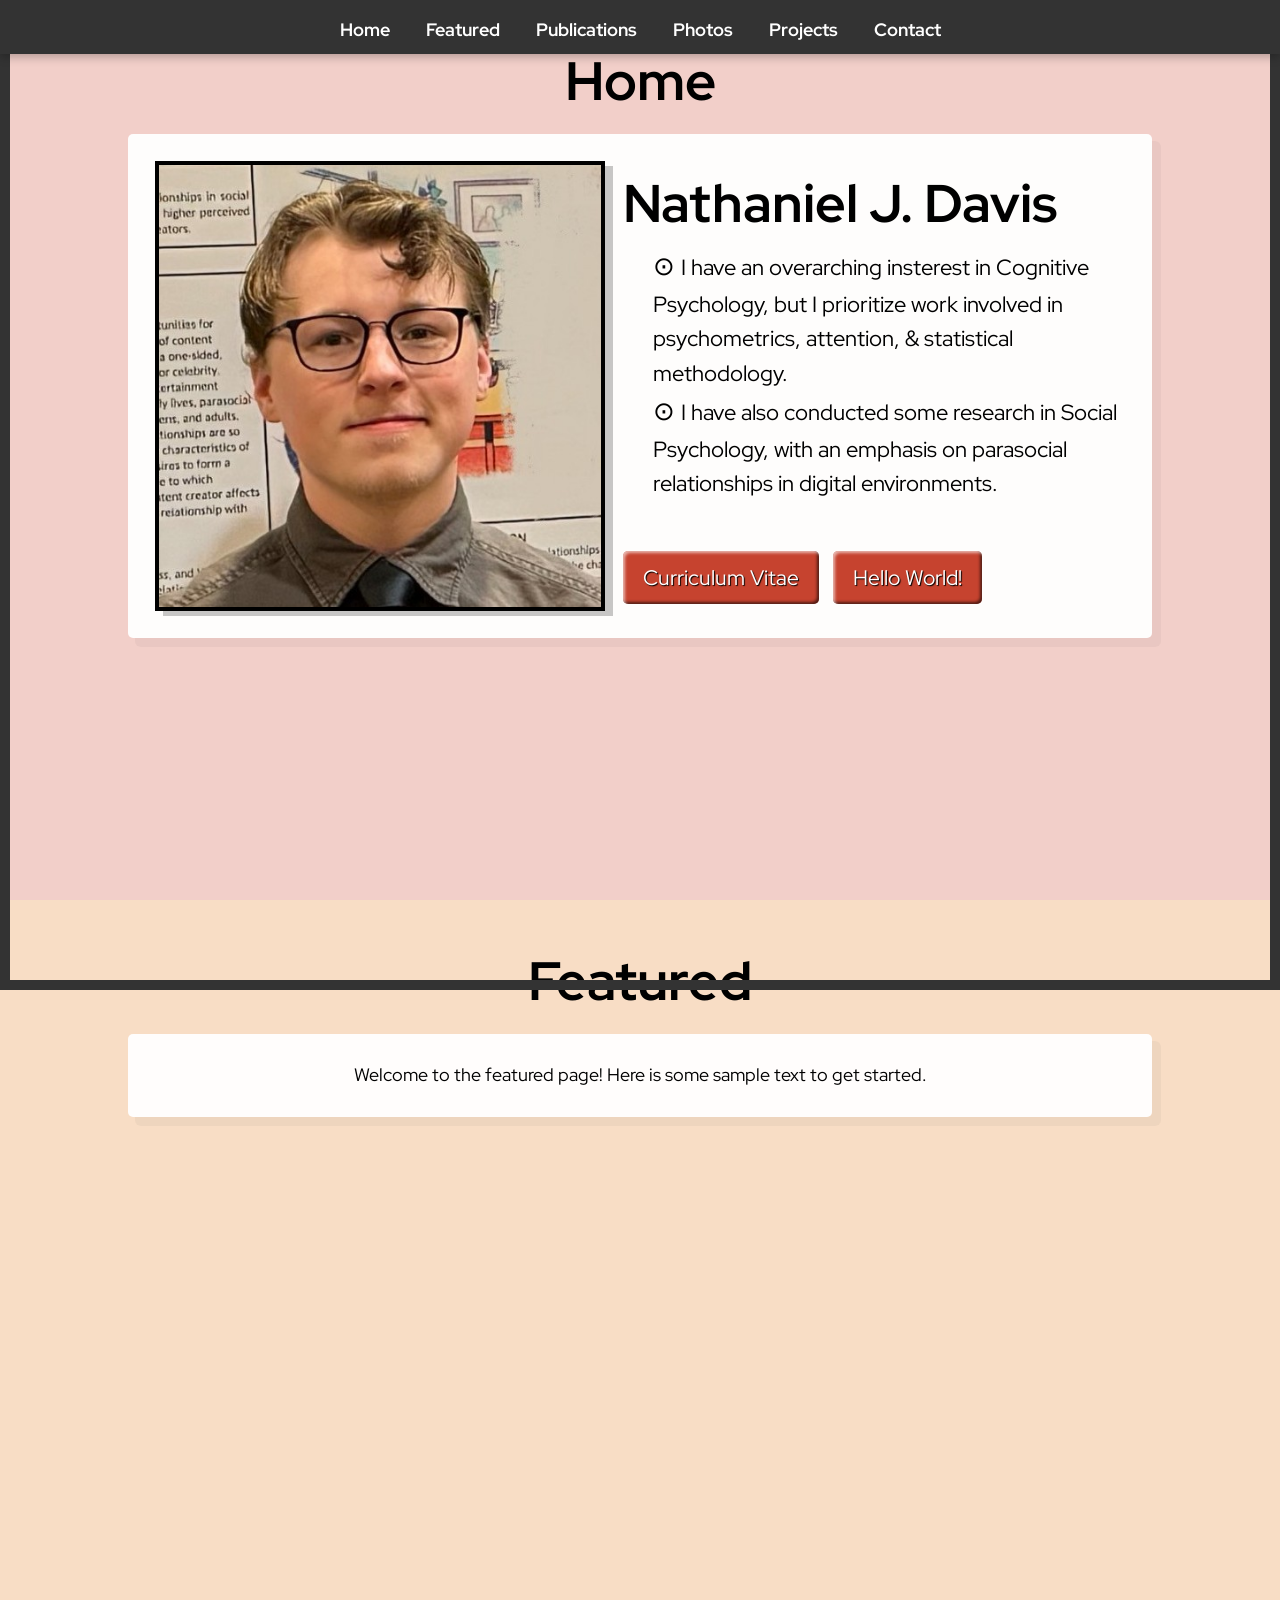
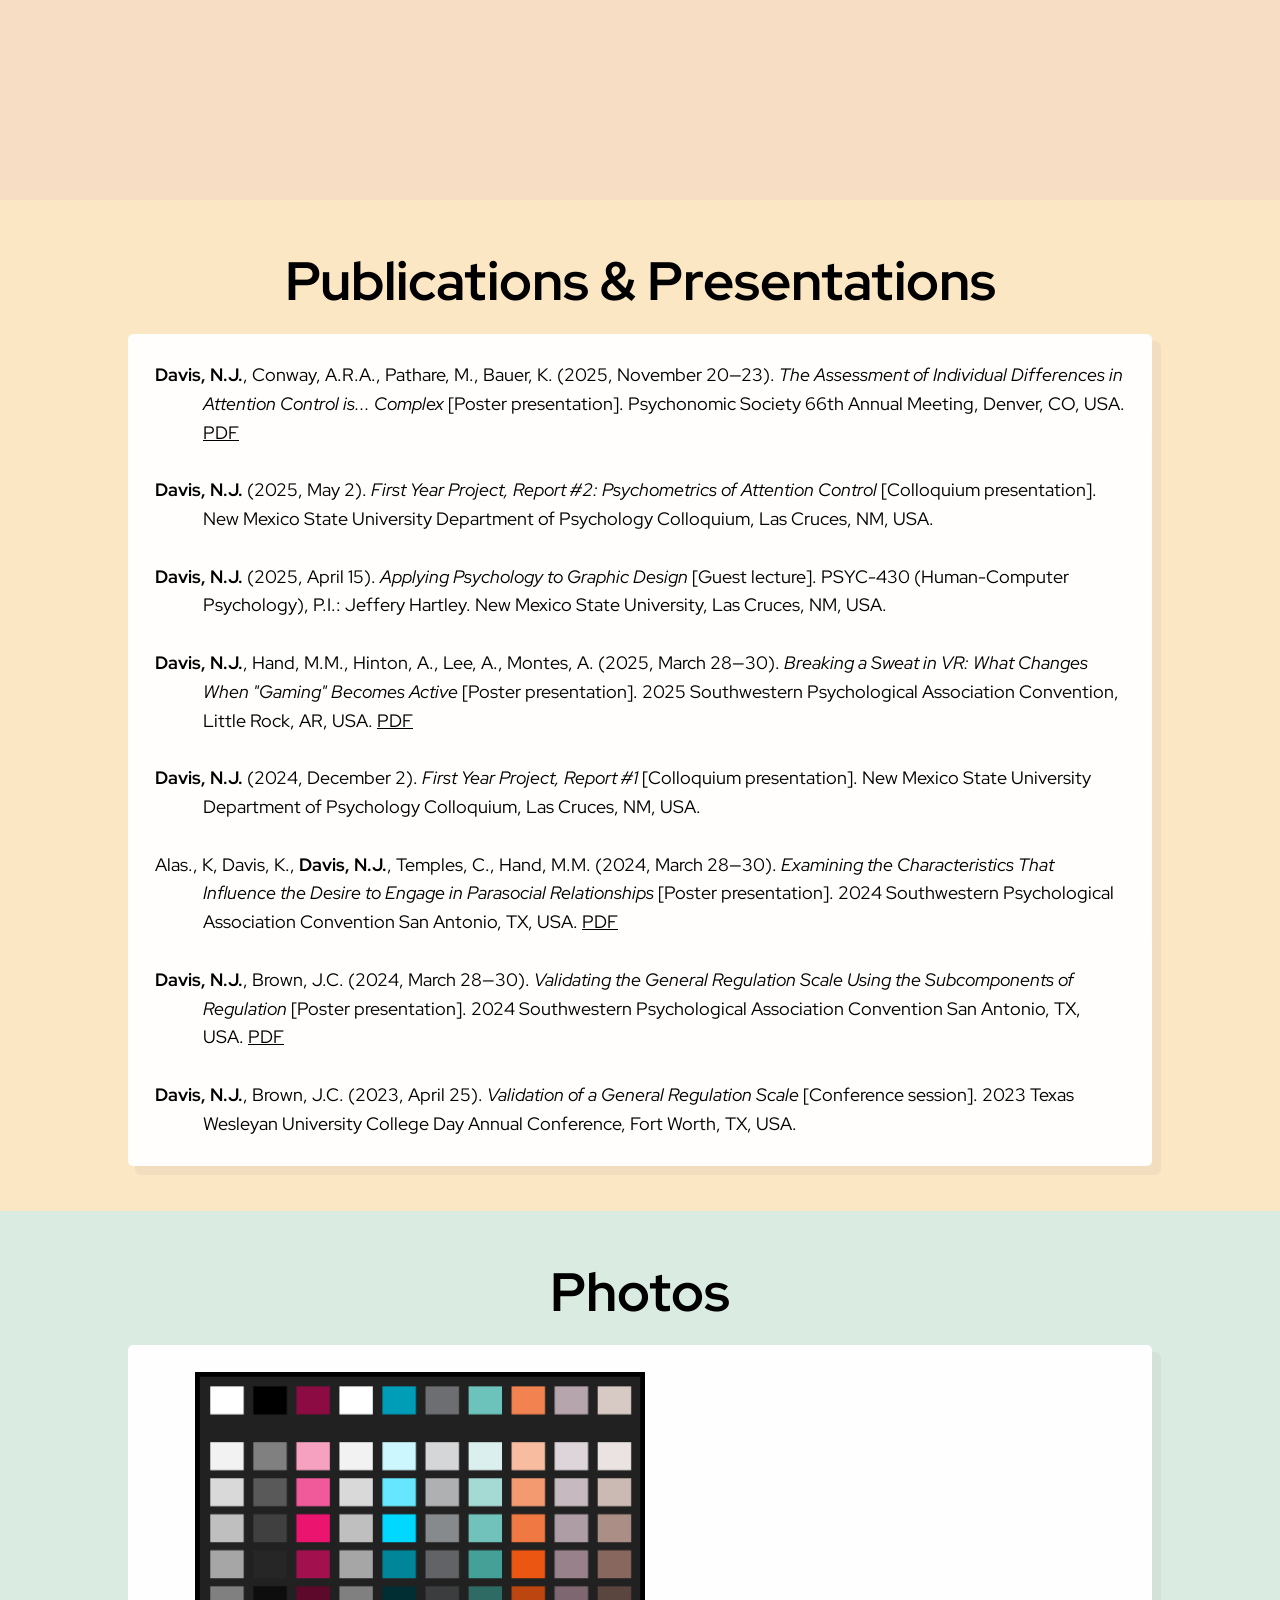
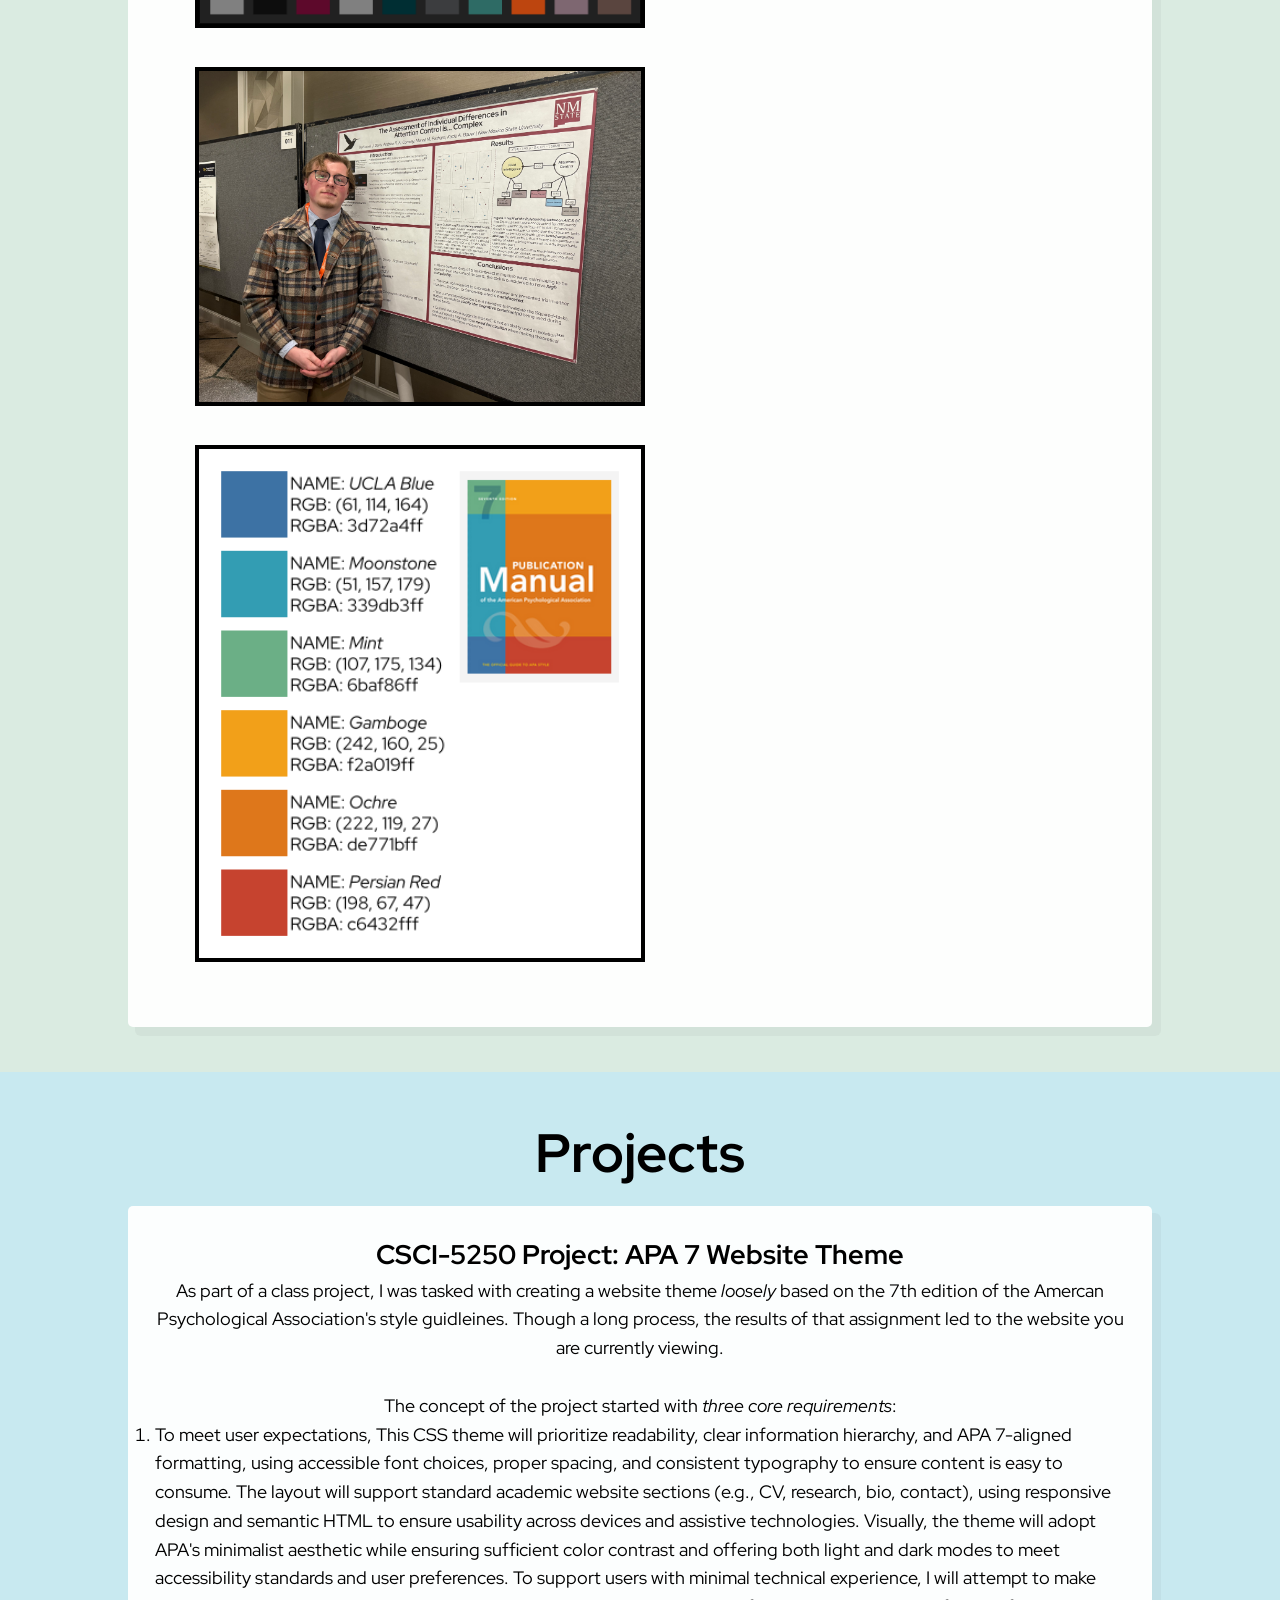
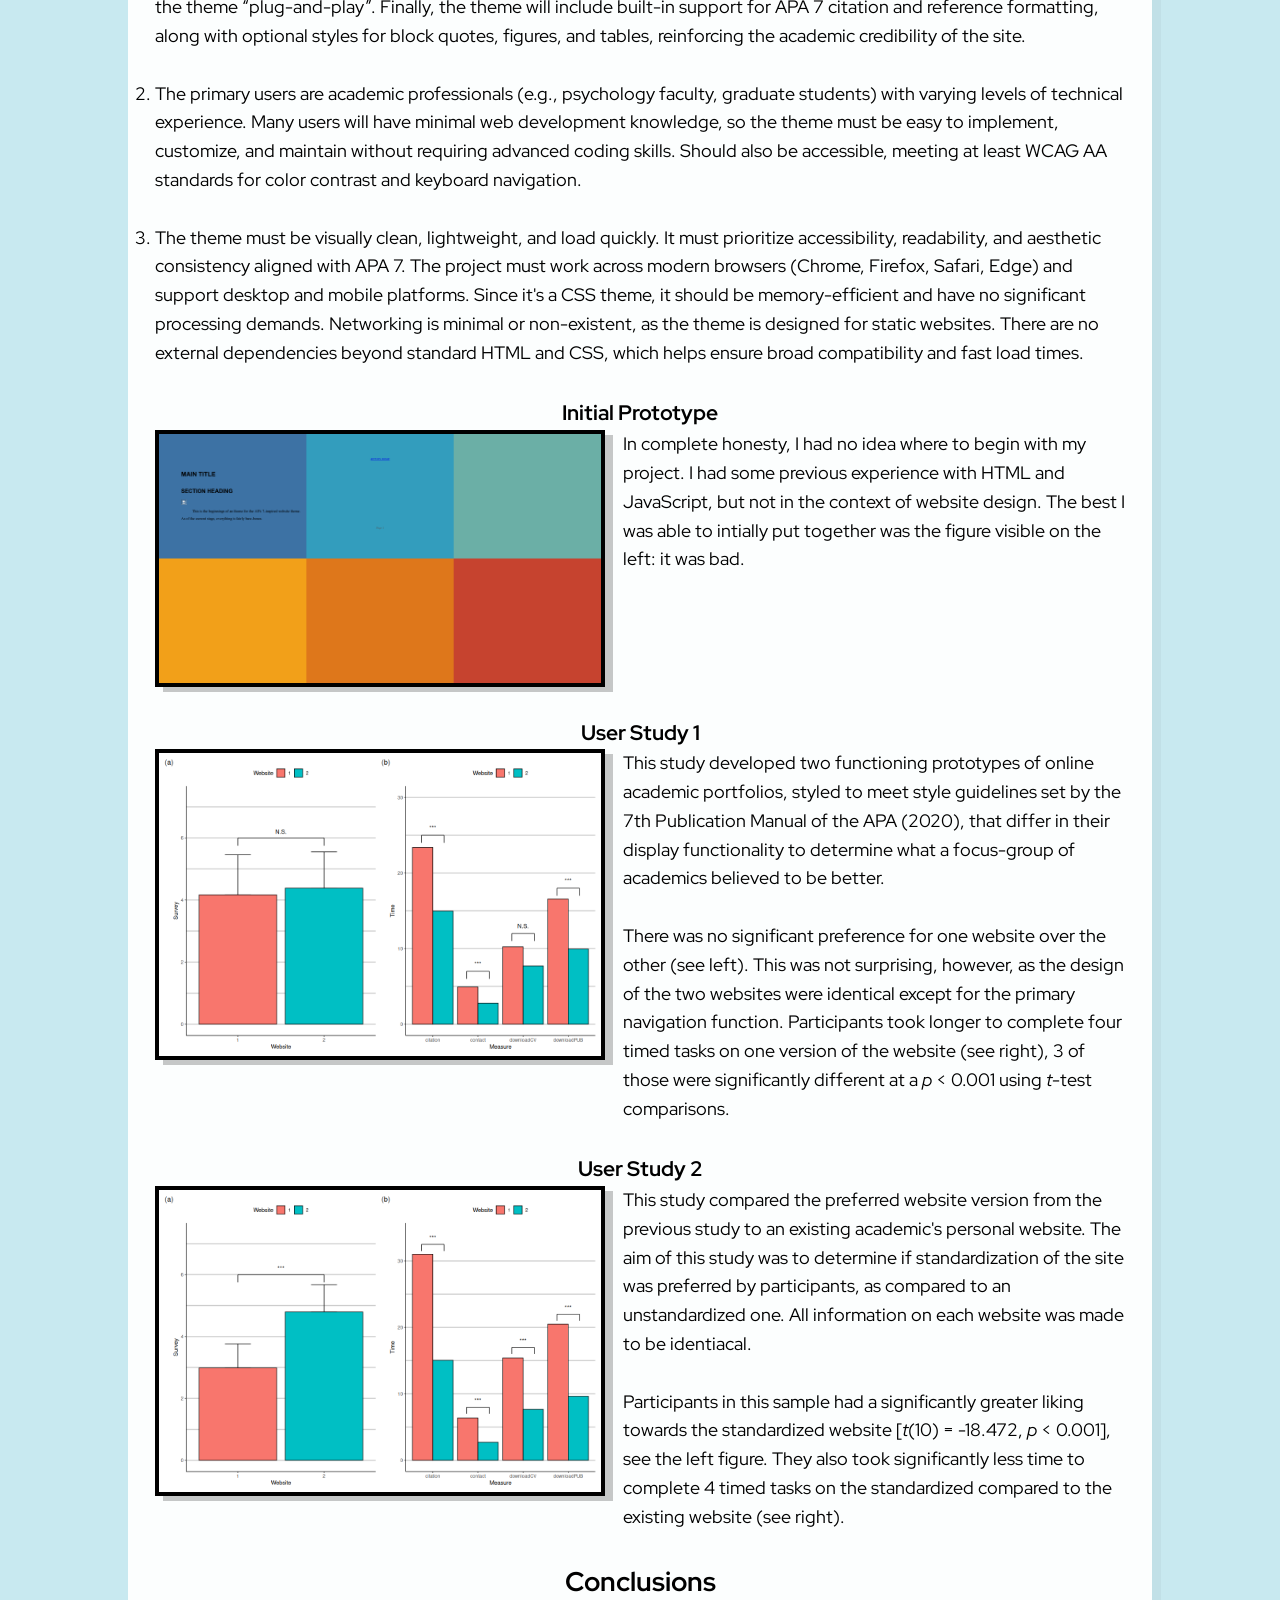
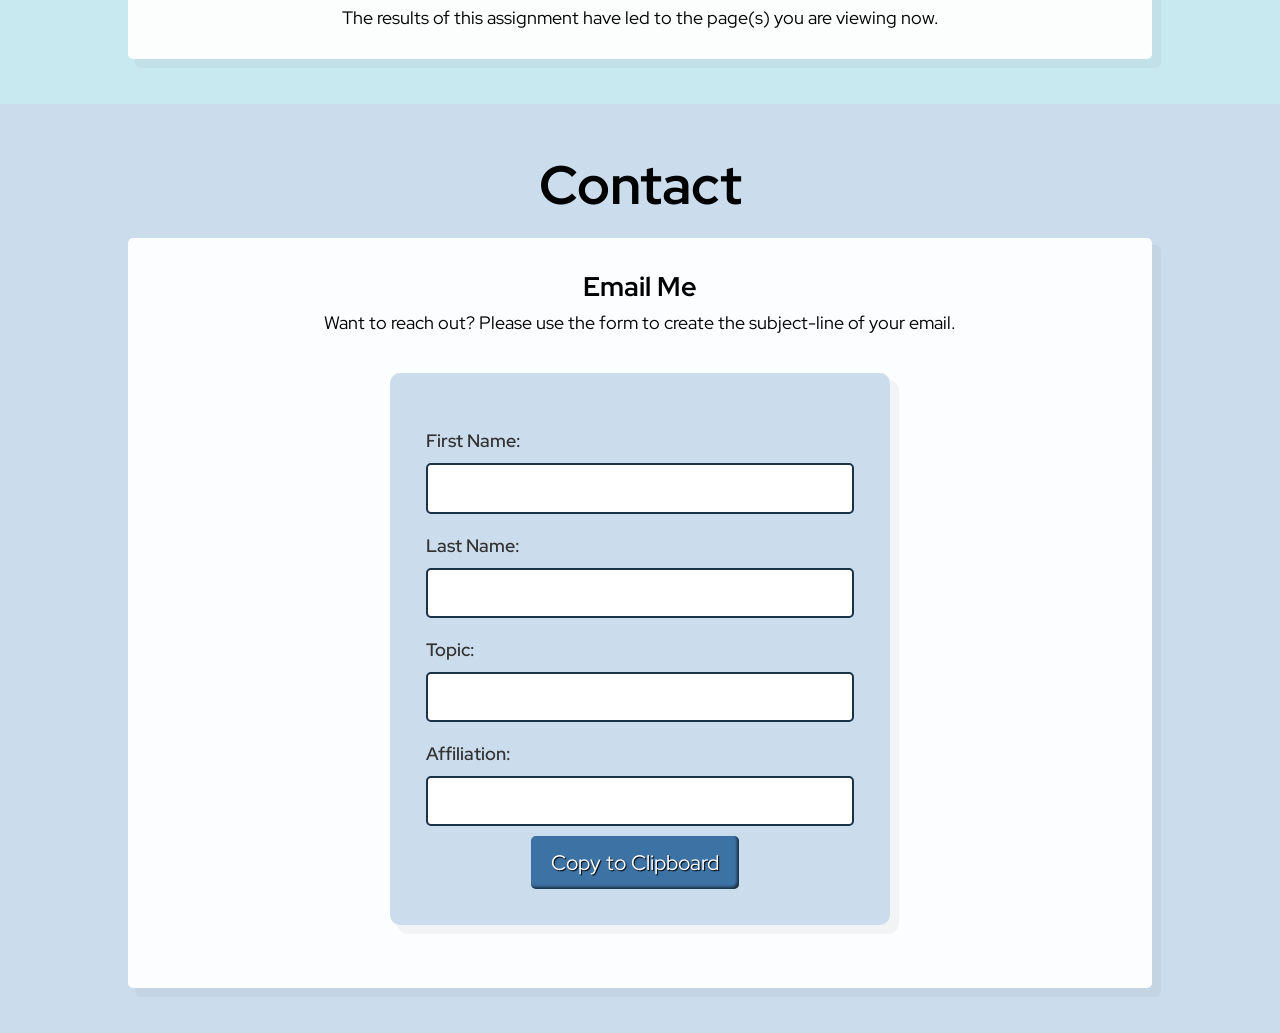
<file: index.html>
<!doctype html>
<html lang="en-US">
    <head>
        <meta charset="utf-8" />
        <!-- Prevents fixed-width shrinking -->
        <meta name="viewport" content="width=device-width" />

        <meta name="author" content="Nathaniel J. Davis">
        <meta name="description" content="Nathaniel J. Davis' Academic Website">
        <!-- For CSS Styling -->
        <link href="style.css" rel="stylesheet" />
        <!-- For Custom Font, Red Hat Display -->
        <link rel="preconnect" href="https://fonts.googleapis.com">
        <link rel="preconnect" href="https://fonts.gstatic.com" crossorigin>
        <link href="https://fonts.googleapis.com/css2?family=Red+Hat+Display:ital,wght@0,300..900;1,300..900&family=Red+Hat+Mono:ital,wght@0,300..700;1,300..700&display=swap" rel="stylesheet">
        <!-- For interactivity functions -->
        <script async src="script.js"></script>
        <title> njdavis </title>
    </head>
    <body>
  <!-- Navigation Bar -->
  <nav class="navbar">
    <ul>
      <li><a href="#home">Home</a></li>
      <li><a href="#featured">Featured</a></li>
      <li><a href="#bibliography">Publications</a></li>
      <li><a href="#photos">Photos</a></li>
      <li><a href="#projects">Projects</a></li>
      <li><a href="#contact">Contact</a></li>
    </ul>
  </nav>

  <!-- Colored Viewport Border -->
  <div class="viewport-border"></div>

  <!-- Sections -->
  <section id="home" class="section home">
    <h1>Home</h1>
    <div class="section-content">
      <div class="image-text">
        <img src="images/ndavis.jpeg" alt="Author portrait or book cover">
        <div class="text">
          <h2>Nathaniel J. Davis</h2>
          <ul>
            <li>I have an overarching insterest in Cognitive Psychology, but I prioritize work involved in psychometrics, attention, & statistical methodology.</li>
            <li>I have also conducted some research in Social Psychology, with an emphasis on parasocial relationships in digital environments.</li>
          </ul>
          <br>
          <button><a href="documents/cv-ndavis_2025-09-06.pdf" target="_blank"> Curriculum Vitae </a></button>
          <button><a href="hello.html"> Hello World! </a></button>
        </div>
      </div>
    </div>
  </section>

  <section id="featured" class="section featured">
    <h1>Featured</h1>
    <div class="section-content">
      <p>Welcome to the featured page! Here is some sample text to get started.</p>
    </div>
  </section>

  <section id="bibliography" class="section bibliography">
    <h1>Publications & Presentations</h1>
    <div class="section-content">
      <p><b>Davis, N.J.</b>, Conway, A.R.A., Pathare, M., Bauer, K. (2025, November 20—23). <i>The Assessment of Individual Differences in Attention Control is... Complex </i> [Poster presentation]. Psychonomic Society 66th Annual Meeting, Denver, CO, USA. 
        <a href="documents/posters/251121-ps_ii-010.pdf" target="_blank">PDF</a></p><br>
      <p><b>Davis, N.J.</b> (2025, May 2). <i>First Year Project, Report #2: Psychometrics of Attention Control</i> [Colloquium presentation]. New Mexico State University Department of Psychology Colloquium, Las Cruces, NM, USA. 
      </p><br>
      <p><b>Davis, N.J.</b> (2025, April 15). <i>Applying Psychology to Graphic Design</i> [Guest lecture]. PSYC-430 (Human-Computer Psychology), P.I.: Jeffery Hartley. New Mexico State University, Las Cruces, NM, USA. 
      </p><br>
      <p><b>Davis, N.J.</b>, Hand, M.M., Hinton, A., Lee, A., Montes, A. (2025, March 28—30). <i>Breaking a Sweat in VR: What Changes When "Gaming" Becomes Active</i> [Poster presentation]. 2025 Southwestern Psychological Association Convention, Little Rock, AR, USA. 
        <a href="documents/posters/250329-swpa_cogmem-022.pdf" target="_blank">PDF</a></p><br>
      <p><b>Davis, N.J.</b> (2024, December 2). <i>First Year Project, Report #1</i> [Colloquium presentation]. New Mexico State University Department of Psychology Colloquium, Las Cruces, NM, USA. 
      </p><br>
      <p>Alas., K, Davis, K., <b>Davis, N.J.</b>, Temples, C., Hand, M.M. (2024, March 28—30). <i>Examining the Characteristics That Influence the Desire to Engage in Parasocial Relationships</i> [Poster presentation]. 2024 Southwestern Psychological Association Convention San Antonio, TX, USA. 
        <a href="documents/posters/240329-swpa_socpsy-210.pdf" target="_blank">PDF</a></p><br>
      <p><b>Davis, N.J.</b>, Brown, J.C. (2024, March 28—30). <i>Validating the General Regulation Scale Using the Subcomponents of Regulation</i> [Poster presentation]. 2024 Southwestern Psychological Association Convention San Antonio, TX, USA. 
        <a href="documents/posters/240330-swpa_socpsy-310.pdf" target="_blank">PDF</a></p><br>
      <p><b>Davis, N.J.</b>, Brown, J.C. (2023, April 25). <i>Validation of a General Regulation Scale</i> [Conference session]. 2023 Texas Wesleyan University College Day Annual Conference, Fort Worth, TX, USA. 
      </p>
    </div>
  </section>

  <section id="photos" class="section photos">
    <h1>Photos</h1>
    <div class="section-content">
      <div class="photo" data-caption="Colors for NMSU">
        <img src="images/nmsu_colors.png" alt="Colors for NMSU">
      </div>
      <div class="photo" data-caption="Nathaniel standing by his poster.">
        <img src="images/PS_1.jpeg" alt="Nathaniel standing by his poster.">
      </div>
      <div class="photo" data-caption="Colors for Theme"> <!-- data-caption and alt must be the same for overlay -->
        <img src="images/apa_colors.png" alt="Colors for Theme">
      </div>
    </div>
  </section>

  <section id="projects" class="section projects">
    <h1>Projects</h1>
    <div class="section-content">
      <h2>CSCI-5250 Project: APA 7 Website Theme</h2>
      <p>As part of a class project, I was tasked with creating a website theme <i>loosely</i> based on the 7th edition of the Amercan Psychological Association's style guidleines.
        Though a long process, the results of that assignment led to the website you are currently viewing.</p><br>
        <p>The concept of the project started with <i>three core requirements</i>:</p>
        <ol>
          <li>To meet user expectations, This CSS theme will prioritize readability, clear information hierarchy, and APA 7-aligned formatting, using accessible font choices, proper spacing, and consistent typography to ensure content is easy to consume. The layout will support standard academic website sections (e.g., CV, research, bio, contact), using responsive design and semantic HTML to ensure usability across devices and assistive technologies. Visually, the theme will adopt APA's minimalist aesthetic while ensuring sufficient color contrast and offering both light and dark modes to meet accessibility standards and user preferences. To support users with minimal technical experience, I will attempt to make the theme “plug-and-play”. Finally, the theme will include built-in support for APA 7 citation and reference formatting, along with optional styles for block quotes, figures, and tables, reinforcing the academic credibility of the site.</li>
          <br><li>The primary users are academic professionals (e.g., psychology faculty, graduate students) with varying levels of technical experience. Many users will have minimal web development knowledge, so the theme must be easy to implement, customize, and maintain without requiring advanced coding skills. Should also be accessible, meeting at least WCAG AA standards for color contrast and keyboard navigation. </li>
          <br><li>The theme must be visually clean, lightweight, and load quickly. It must prioritize accessibility, readability, and aesthetic consistency aligned with APA 7. The project must work across modern browsers (Chrome, Firefox, Safari, Edge) and support desktop and mobile platforms. Since it's a CSS theme, it should be memory-efficient and have no significant processing demands. Networking is minimal or non-existent, as the theme is designed for static websites. There are no external dependencies beyond standard HTML and CSS, which helps ensure broad compatibility and fast load times.</li>
        </ol>
        <br><h3>Initial Prototype</h3>
        <div class="image-text">
          <img src="images/CSCI-Project/apa-v1.png" alt="Original Version of the theme.">
          <div class="text">
            In complete honesty, I had no idea where to begin with my project. I had some previous experience with HTML and JavaScript, but not in the context of website design. 
            The best I was able to intially put together was the figure visible on the left: it was bad.
          </div>
        </div>
        <br><h3>User Study 1</h3>
        <div class="image-text">
          <img src="images/CSCI-Project/bar-plots.png" alt="Data from first study.">
          <div class="text">
            This study developed two functioning prototypes of online academic portfolios, styled to meet style guidelines set by the 7th Publication Manual of the APA (2020), that differ in their display functionality to determine what a focus-group of academics believed to be better.
            <br><br>There was no significant preference for one website over the other (see left). This was not surprising, however, as the design of the two websites were identical except for the primary navigation function. 
            Participants took longer to complete four timed tasks on one version of the website (see right), 3 of those were significantly different at a <i>p</i> < 0.001 using <i>t</i>-test comparisons.
          </div>
        </div>
        <br><h3>User Study 2</h3>
        <div class="image-text">
          <img src="images/CSCI-Project/bar-plots2.png" alt="Data from second study.">
          <div class="text">
            This study compared the preferred website version from the previous study to an existing academic's personal website. The aim of this study was to determine if standardization of the site was preferred by participants, as compared to an unstandardized one. All information on each website was made to be identiacal.
            <br><br>Participants in this sample had a significantly greater liking towards the standardized website [<i>t</i>(10) = -18.472, <i>p</i> < 0.001], see the left figure. 
            They also took significantly less time to complete 4 timed tasks on the standardized compared to the existing website (see right).
          </div>
        </div>
      <br><h2>Conclusions</h2>
      <p>The results of this assignment have led to the page(s) you are viewing now.</p>
    </div>
  </section>

  <section id="contact" class="section contact">
    <h1>Contact</h1>
    <div class="section-content">
      <h2><a href="mailto:njdavis@nmsu.edu">Email Me</a></h2>
      <p>Want to reach out? Please use the form to create the subject-line of your email.</p>
      <div class="contact-form">
        <label>First Name:</label>
        <input type="text" id="firstName">
        <label>Last Name:</label>
        <input type="text" id="lastName">
        <label>Topic:</label>
        <input type="text" id="topic">
        <label>Affiliation:</label>
        <input type="text" id="affiliation">
        <button class="copy-btn" onclick="copyToClipboard()">Copy to Clipboard</button>
        <div id="popup" class="popup">Copied to clipboard!</div>
      </div>
    </div>
  </section>

</body>
</html>


<!-- <p><a href="documents/cv-ndavis_2025-09-06.pdf" target="_blank">Download CV</a></p><br> -->
</file>
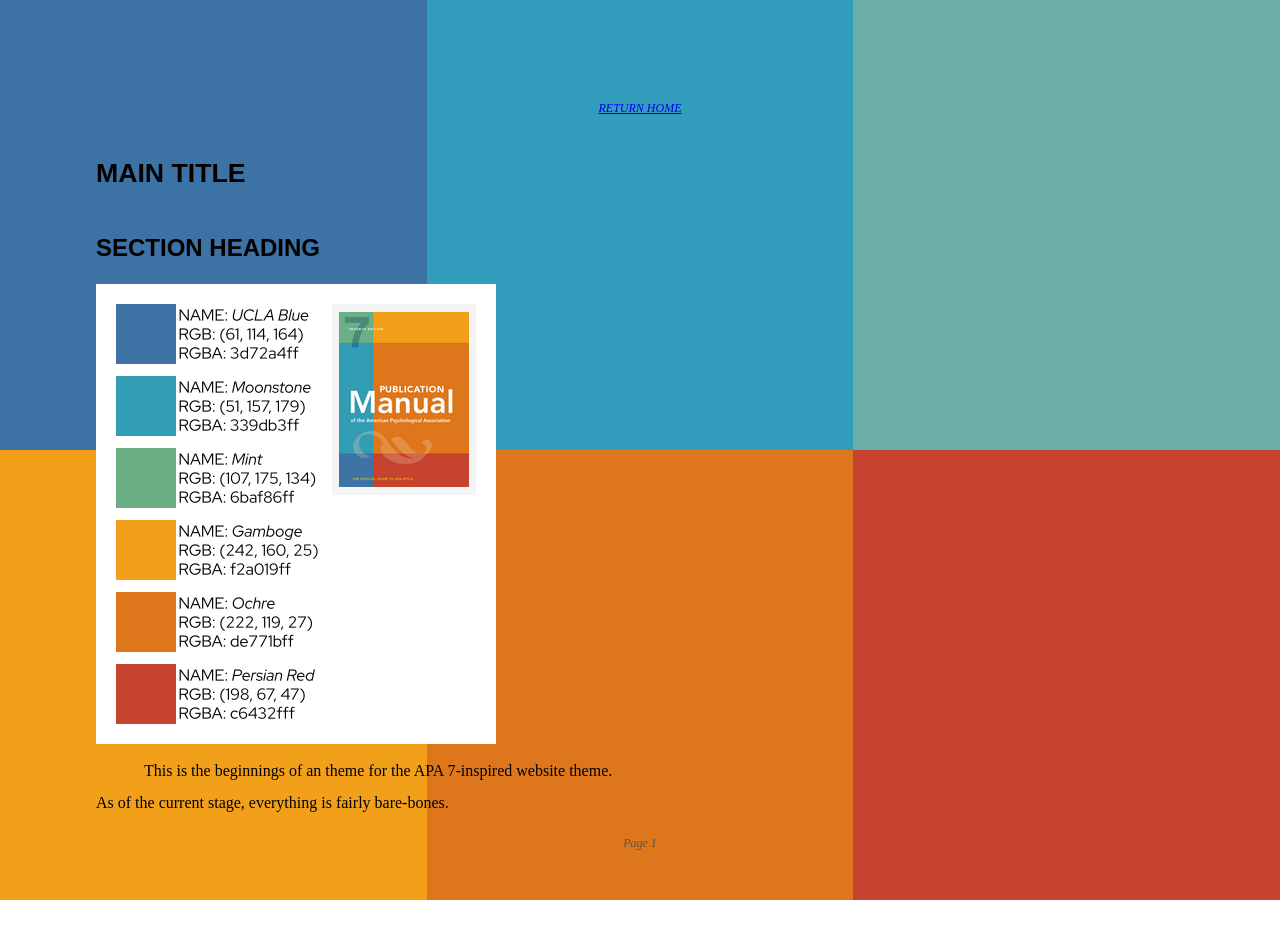
<file: apa.html>
<!doctype html>
<html lang="en-US">
    <head>
        <meta charset="utf-8" />
        <meta name="viewport" content="width=device-width" />
        <!--The above prevents fixed-width shrinking-->
        <title> APA Styled Page (WIP) </title>
        <link href="style_apa7.css" rel="stylesheet" />
        <!--For Custom CSS Styling-->
    </head>
    <header>
        <nav class="menu">
            <a href="index.html">RETURN HOME</a>
    </header>
    <body>
        <div class="background-grid">
            <div class="block block1"></div>
            <div class="block block2"></div>
            <div class="block block3"></div>
            <div class="block block4"></div>
            <div class="block block5"></div>
            <div class="block block6"></div>
        </div>
        <main>
        <h1>Main Title</h1>
        <h2>Section Heading</h2>
        <img src="images/apa_colors.png">

        <p>This is the beginnings of an theme for the APA 7-inspired website theme.<br>As of the current stage, everything is fairly bare-bones.</p>

        <footer>Page 1</footer>
        </main>
    </body>
</html>
</file>
<file: style.css>
* {
  margin: 0;
  padding: 0;
  box-sizing: border-box;
}

html, body {
  font-size: 18px;
  height: 100%;
  scroll-behavior: smooth;
  font-family: "Red Hat Display", sans-serif;
}

a, a.visited {
  color: rgba(255,255,255,1);
  text-decoration: none;
}

button {
  border: 0;
  line-height: 2.5;
  padding: 0 20px;
  margin-right: 10px;
  font-size: 16pt;
  font-family: "Red Hat Display", sans-serif;
  text-align: center;
  color: white;
  text-shadow: 1px 1px 1px black;
  border-radius: 5px;
  background-color: rgba(198,67,47,1);
  box-shadow:
    inset 2px 2px 3px rgba(255,255,255,0.6),
    inset -2px -2px 3px rgba(0,0,0,0.6);
}

button:hover {
  background-color: rgba(198,67,47,0.5);
}

.navbar { /* Navigation bar */
  position: fixed;
  top: 0;
  left: 0;
  width: 100%;
  height: 6%;
  background: rgba(51,51,51,1);
  color: white;
  display: flex;
  justify-content: center;
  z-index: 1500;
  box-shadow: 0 2px 10px rgba(0,0,0,0.3);
}

.navbar ul {
  list-style: none;
  display: flex;
  gap: 2rem;
  padding: 1rem 0;
}

.navbar a {
  color: white;
  text-decoration: none;
  font-weight: bold;
  transition: color 0.3s ease;
}

.navbar a:hover,
.navbar a.active {
  color: #f2a019;
}

.section {            /* Sections */
  min-height: 100vh;  /* Make each section fill the screen */
  display: flex;
  flex-direction: column;
  justify-content: flex-start;
  align-items: center;
  padding-top: 5vh;   /* Leave space below navbar */
  padding-bottom: 5vh;
  font-size: 2em;
  color: black;
}

.section h1 {
  margin-bottom: 1rem;
}

.section-content {
  width: 80%;
  max-width: 1100px;
  font-size: 1rem;
  line-height: 1.6;
  text-align: left;
  background: rgba(255,255,255,0.95);
  padding: 1.5rem;
  border-radius: 5px;
  box-shadow: 8px 8px 0px 1px rgba(70,70,70,0.05);
}

.section-content img {      /* Image styling */
  max-width: 450px;         /* Adjust to your preference */
  height: auto;
  border-radius: 0;
  border: 4px solid black;
  box-shadow: 8px 5px 0px 0px rgba(70,70,70,0.3);
  flex-shrink: 0;           /* Prevent image from shrinking */
}

.image-text {               /* Container for 'image and text' layout */
  display: flex;
  align-items: flex-start;  /* Align top edges */
  gap: 1rem;                /* Space between image and text */
  flex-wrap: wrap;          /* Allows wrapping on small screens */
}

.image-text .text {     /* Text beside the image */
  flex: 1;              /* Take remaining space */
  min-width: 250px;     /* Ensures it doesn’t collapse too small */
  font-size: 1rem;
  line-height: 1.6;
  text-align: left;
}

.home { background: #f2cfc9; } /* All colors here have a +75 brightness to their border colors */
.featured { background: #f8ddc5; }
.bibliography { background: #fce7c5; }
.photos { background: #daebe1}
.projects { background: #c8e9f0; }
.contact { background: #cbdcec; }

#bibliography p {
  margin: 0 auto;
  text-indent: -0.5in;
  padding-left: 0.5in; /* Hanging indent */
  width: 100%;
  text-align: left;
}

#bibliography a {
  color: black;
  text-decoration: underline;
}

#bibliography a:hover {
  color: #f2a019;
  text-decoration: underline;

}

#home p {
  font-size: 16pt;
  text-align: left;
}

#home h2 {
  font-size: 40pt;
}

#home ul {
    list-style-position: inside;
    padding-left: 30px;
    padding-bottom: 20px;
    font-size: 1.2rem;
}

#home ul li::marker {
  content: "⊙ "; /* CTRL+SHFT+U+2299 */
  font-size: 1.2em;
}

#contact h2, p {
  text-align: center;
}

#contact a {
  color: rgba(0,0,0,1)
}

#contact a:hover {
  color: rgba(61,114,164,1);
}

#photos .photo {
  position: relative;
  display: inline-block;
  overflow: hidden;
  margin-left: 40px;
  margin-right: 20px;
  margin-bottom: 30px;
  box-shadow: none;
}

#photos .photo img {
  display: block;
  width: 900px;
  border-radius: 0px;
  border: 4px solid;
  transition: transform 0.3s ease;
}

/*  
#photos .photo:hover img {  // Slight zoom on hover
  transform: scale(1.05);
}*/

#photos .photo::after {   /* Overlay using ::after */
  content: attr(data-caption);
  position: absolute;
  bottom: 0;
  left: 0;
  width: 100%;
  height: 20%;               
  background: rgba(0,0,0,0.6);
  color: #fff;
  font-size: 1.2rem;
  padding: 0.5rem 1rem;
  display: center;
  text-align: center;
  opacity: 0;
  transform: translateY(100%);
  transition: all 0.4s ease;
  border-radius: 0 0 10px 10px;
}

#photos .photo:hover::after {   /* On hover, fade in the overlay */
  opacity: 1;
  transform: translateY(0);
}

#projects h2, h3 {
  text-align: center;
}

.viewport-border { /* Viewport border frame */
  position: fixed;
  top: 0;
  left: 0;
  width: 100vw;
  height: 110vh;
  pointer-events: none;
  border: 10px solid rgba(51,51,51,1); /* default coloring */
  box-sizing: border-box;
  z-index: 1000;
  transition: border-color 0.4s ease, box-shadow 0.4s ease;
}

.contact-form {
  width: 100%;
  max-width: 500px;
  margin: 2rem auto;
  background: #cbdcec;
  padding: 2rem;
  border-radius: 10px;
  box-shadow: 8px 8px 0px 1px rgba(70,70,70,0.05);
  display: flex;
  flex-direction: column;
}

.contact-form label {
  margin-top: 1rem;
  font-weight: 600;
  color: rgba(51,51,51,1);
}

.contact-form input {
  width: 100%;
  padding: 0.7rem;
  margin-top: 0.4rem;
  border: 2px solid rgba(27,50,71,1);
  border-radius: 5px;
  font-size: 1rem;
  transition: border-color 0.3s ease;
}

.contact-form input:focus {
  outline: none;
  border-color: rgba(61,114,164,1);
}

.contact-form button {
  border: 0;
  line-height: 2.5;
  margin-top: 10px;
  padding: 0 20px;
  font-size: 16pt;
  align-self: center;
  color: white;
  text-shadow: 1px 1px 1px black;
  border-radius: 5px;
  background-color: rgba(61,114,164,1);
  box-shadow:
    inset -2px -2px 3px rgba(0,0,0,0.6);
}

.contact-form button:hover {
  background-color: rgba(70,110,150,1);
  cursor: pointer;
}

.popup {
  visibility: hidden;
  opacity: 0;
  transition: opacity 0.3s ease, visibility 0.3s;
  background-color: rgba(107,175,134,0.95);
  color: white;
  text-align: center;
  padding: 0.7rem 1.5rem;
  border-radius: 5px;
  position: fixed;
  bottom: 30px;
  left: 50%;
  transform: translateX(-50%);
  font-weight: 500;
  z-index: 3000;
  box-shadow: 0 4px 8px rgba(0,0,0,0.25);
}

.popup.show {
  visibility: visible;
  opacity: 1;
}
</file>
<file: style_apa7.css>
/* APA 7 Inspired CSS Styles */

body {
    font-family: "Times New Roman", Times, serif;
    font-size: 12pt; /* approx. 12pt */
    line-height: 2; /* double spacing */
    margin: 1in;
    color: #000000;
    background-color: rgb(255 255 255);
    text-align: left;
    z-index: 1;
}

p {
    text-indent: 0.5in;
    margin: 0;
    padding: 0;
}

h1, h2, h3, h4, h5, h6 {
    font-family: Arial, sans-serif; /* APA allows sans-serif in headings */
    font-weight: bold;
    text-align: left;
    text-transform: uppercase;
    margin-top: 1em;
    margin-bottom: 0.5em;
}

h1 {
    font-size: 20pt;
}

h2 {
    font-size: 18pt;
}

h3 {
    font-size: 16pt;
}

ul, ol {
    margin-left: 1.5in;
}

a {
    color: #0000EE;
    text-decoration: underline;
}

hr {
    border: none;
    height: 1px;
    background-color: #000;
    margin-top: 2em;
    margin-bottom: 2em;
}

header, footer {
    font-size: 12px;
    font-style: italic;
    text-align: center;
    margin-top: 1em;
    margin-bottom: 1em;
    color: #555;
}

blockquote {
    margin-left: 1in;
    margin-right: 1in;
    font-style: italic;
}

/* Tables styled per APA 7 - minimal borders, clean lines */
table {
    border-collapse: collapse;
    width: 100%;
    margin-top: 1em;
    margin-bottom: 1em;
}

th, td {
    border: 1px solid #000;
    padding: 8px;
    text-align: left;
    font-size: 14px;
}

caption {
    caption-side: top;
    font-weight: bold;
    text-align: left;
    margin-bottom: 0.5em;
}

  .background-grid {
    display: grid;
    grid-template-columns: repeat(3, 1fr); /* 3 columns */
    grid-template-rows: repeat(2, 1fr);    /* 2 rows */
    height: 100vh;
    width: 100vw;
    position: fixed;
    top: 0;
    left: 0;
    z-index: -10; /* Behind content */
  }

  .block {
    width: 100%;
    height: 100%;
  }

  .block1 { background-color: rgb(61 114 164);}
  .block2 { background-color: #339dbd; }
  .block3 { background-color: #6bafa6; }
  .block4 { background-color: #f2a019; }
  .block5 { background-color: #de771b; }
  .block6 { background-color: #c6432f; }
</file>
